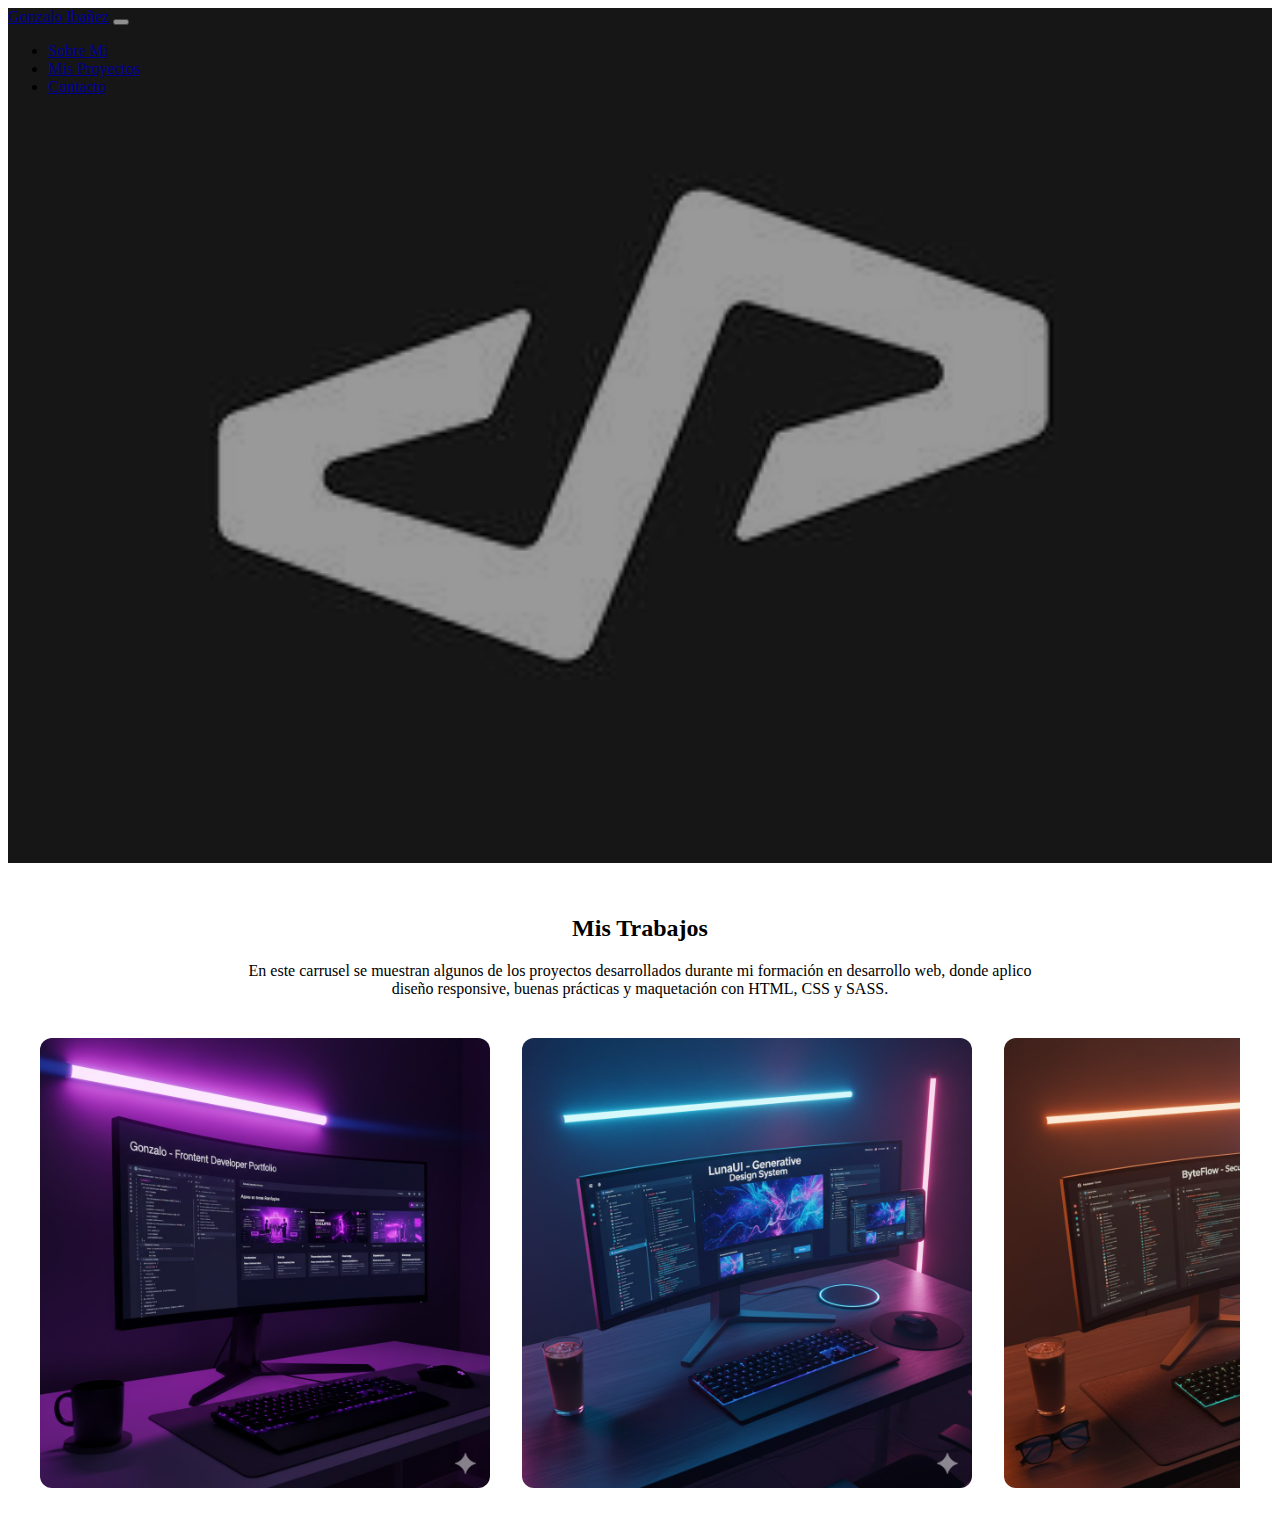
<file: index.html>
<!DOCTYPE html>
<html lang="en">

<head>
    <meta charset="UTF-8">
    <meta name="viewport" content="width=device-width, initial-scale=1.0">
    <title>Gonzalo Ibañez | Fesarrollador Frontend</title>
    <link href="https://cdn.jsdelivr.net/npm/bootstrap@5.3.8/dist/css/bootstrap.min.css" rel="stylesheet"
        integrity="sha384-sRIl4kxILFvY47J16cr9ZwB07vP4J8+LH7qKQnuqkuIAvNWLzeN8tE5YBujZqJLB" crossorigin="anonymous">
    <link rel="stylesheet" href="./css/styles.css">
</head>

<body>

    <header class="index-header">
        <nav class="navbar navbar-expand-lg bg-secondary position-fixed w-100">
            <div class="container-fluid">
                <a class="navbar-brand" href="#">Gonzalo Ibañez</a>
                <button class="navbar-toggler" type="button" data-bs-toggle="collapse"
                    data-bs-target="#navbarSupportedContent" aria-controls="navbarSupportedContent"
                    aria-expanded="false" aria-label="Toggle navigation">
                    <span class="navbar-toggler-icon"></span>
                </button>
                <div class="collapse navbar-collapse" id="navbarSupportedContent">
                    <ul class="navbar-nav me-auto mb-2 mb-lg-0">
                        <li class="nav-item">
                            <a class="nav-link" aria-current="page" href="./page/sobre-mi.html">Sobre Mi</a>
                        </li>
                        <li class="nav-item">
                            <a class="nav-link" href="./page/mis-proyecto.html">Mis Proyectos</a>
                        </li>

                        <li class="nav-item">
                            <a class="nav-link" href="./page/contacto.html">Contacto</a>
                        </li>
                    </ul>
                </div>
            </div>
        </nav>
    </header>
 <main class="main">
  <section class="carousel">

  <div class="carousel__text">
    <h2>Mis Trabajos</h2>
    <p>
      En este carrusel se muestran algunos de los proyectos desarrollados durante
      mi formación en desarrollo web, donde aplico diseño responsive,
      buenas prácticas y maquetación con HTML, CSS y SASS.
    </p>
  </div>

  <div class="carousel__images">
    <img src="img/img-mein-carrusel1.jpg" alt="Proyecto web 1">
    <img src="./img/img-mein.carrusel2.jpg" alt="Proyecto web 2">
    <img src="img/img-mein-carrusel3.jpg" alt="Proyecto web 3">
  </div>

</section>


  
</main>









    <script src="https://cdn.jsdelivr.net/npm/bootstrap@5.3.8/dist/js/bootstrap.bundle.min.js"
        integrity="sha384-FKyoEForCGlyvwx9Hj09JcYn3nv7wiPVlz7YYwJrWVcXK/BmnVDxM+D2scQbITxI"
        crossorigin="anonymous"></script>
</body>

</html>
</file>
<file: css/styles.css>
@charset "UTF-8";
.index-header {
  position: relative;
  background-image: url("../../img/img-header-portfolio.jpg");
  background-size: cover;
  background-position: center;
  background-repeat: no-repeat;
  min-height: 95vh;
}
.index-header::before {
  content: "";
  position: absolute;
  inset: 0;
  background-color: rgba(0, 0, 0, 0.4);
}

.secondary-header {
  background-color: #000;
  padding: 1rem 2rem;
}

.secondary-header .nav {
  display: flex;
  justify-content: space-between;
  align-items: center;
}

.main {
  padding: 2rem;
}

/* Carrusel */
.carousel {
  display: flex;
  flex-direction: column;
  gap: 1.5rem;
}

.carousel__images {
  display: flex;
  gap: 1rem;
  overflow-x: auto;
  scroll-snap-type: x mandatory;
}
.carousel__images img {
  width: 100%;
  max-width: 320px;
  border-radius: 12px;
  scroll-snap-align: center;
  flex-shrink: 0;
}

/* Texto */
.carousel__text {
  text-align: center;
  max-width: 800px;
  margin: 0 auto;
}

/* 📱 Tablet */
@media (min-width: 768px) {
  .carousel__images img {
    max-width: 400px;
  }
}
/* 💻 Desktop */
@media (min-width: 1024px) {
  .carousel__images {
    gap: 2rem;
  }
  .carousel__images img {
    max-width: 450px;
  }
}

/*# sourceMappingURL=styles.css.map */
</file>
